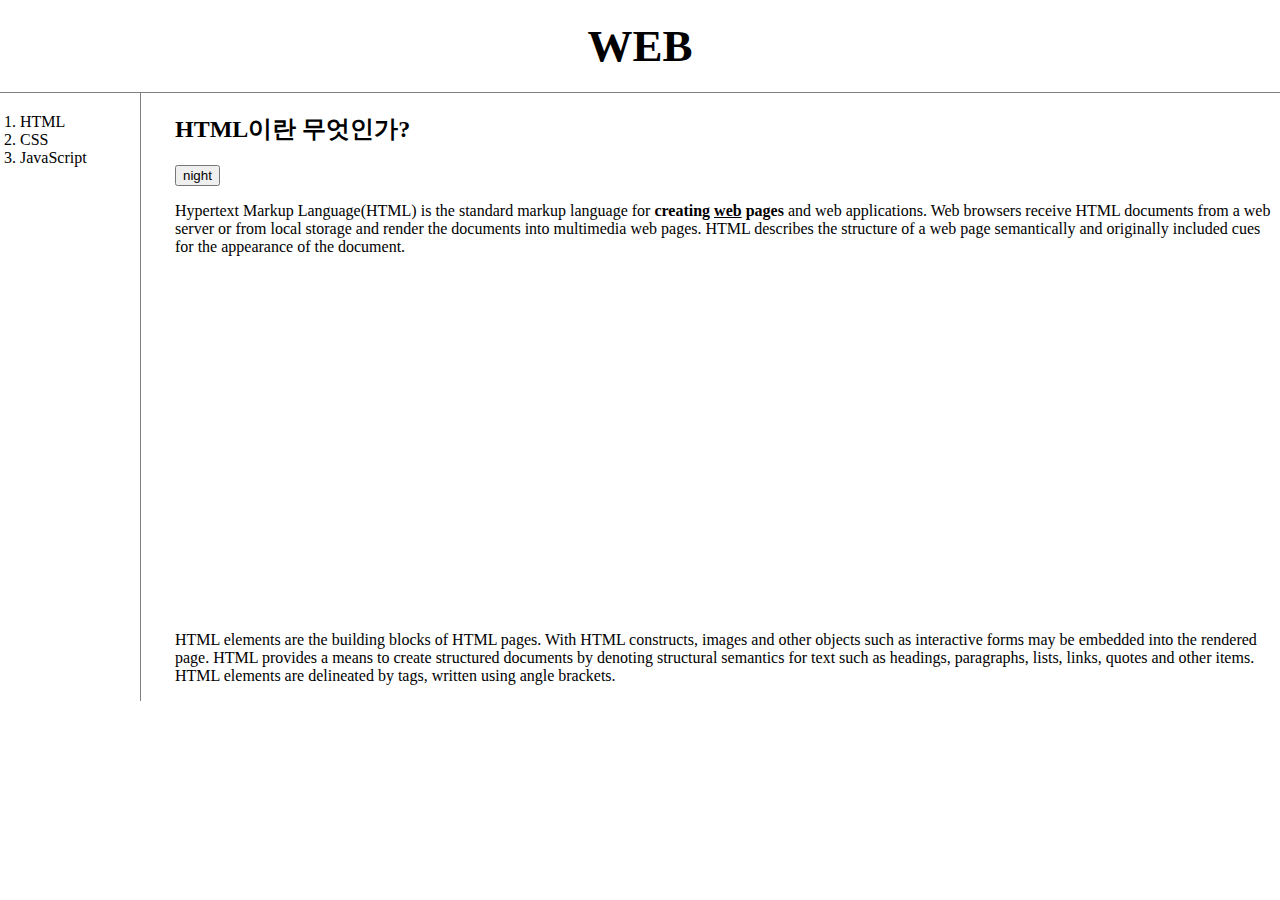
<file: index.html>
<!DOCTYPE html>
<html>

<head>
    <!-- Google tag (gtag.js) -->
    <script async src="https://www.googletagmanager.com/gtag/js?id=G-PE6R5QSKCH"></script>
    <script>
        window.dataLayer = window.dataLayer || [];
        function gtag() { dataLayer.push(arguments); }
        gtag('js', new Date());
        gtag('config', 'G-PE6R5QSKCH');
    </script>
    <title>WEB1 - HTML </title>
    <meta charset="utf-8">
    <link rel="stylesheet" href="style.css" />
    <script src="https://ajax.aspnetcdn.com/ajax/jQuery/jquery-3.6.0.js"></script>
    <script src="colors.js"></script>
</head>

<body>
    <h1><a href="index.html">WEB</a></h1>
    <div id="grid">
        <ol>
            <li><a href="1.html">HTML</a></li>
            <li><a href="2.html">CSS</a></li>
            <li><a href="3.html">JavaScript</a></li>
        </ol>
        <div id="article">
            <h2>HTML이란 무엇인가?</h2>
            <input type="button" value="night" onclick="nightDayHandler(this);">
            <p><a href="https://www.w3.org/TR/2011/WD-html5-20110405/" title="HTML5 
specification">Hypertext Markup Language(HTML)</a> is the standard markup language for
                <strong>creating <u>web</u> pages</strong> and web applications.
                Web browsers receive HTML documents from a web server or from local storage and render the
                documents into multimedia web pages. HTML describes the structure of a web page semantically
                and originally included cues for the appearance of the document.
            </p>
            <iframe width="560" height="315" src="https://www.youtube.com/embed/obkZl2mYnpI"
                title="YouTube video player" frameborder="0"
                allow="accelerometer; autoplay; clipboard-write; encrypted-media; gyroscope; picture-in-picture"
                allowfullscreen></iframe>
            <p style="margin-top: 40px;">
                HTML elements are the building blocks of HTML pages. With HTML constructs, images and other
                objects such as interactive forms may be embedded into the rendered page. HTML provides a means
                to create structured documents by denoting structural semantics for text such as headings,
                paragraphs, lists, links, quotes and other items. HTML elements are delineated by tags, written using
                angle brackets.
            </p>
        </div>
    </div>
    <!--Start of Tawk.to Script-->
    <script type="text/javascript">
        var Tawk_API = Tawk_API || {}, Tawk_LoadStart = new Date();
        (function () {
            var s1 = document.createElement("script"), s0 = document.getElementsByTagName("script")[0];
            s1.async = true;
            s1.src = 'https://embed.tawk.to/6333aa9c37898912e96baa54/1ge0t4sup';
            s1.charset = 'UTF-8';
            s1.setAttribute('crossorigin', '*');
            s0.parentNode.insertBefore(s1, s0);
        })();
    </script>
    <!--End of Tawk.to Script-->
    <div id="disqus_thread"></div>
    <script>
        /**
        *  RECOMMENDED CONFIGURATION VARIABLES: EDIT AND UNCOMMENT THE SECTION BELOW TO INSERT DYNAMIC VALUES FROM YOUR PLATFORM OR CMS.
        *  LEARN WHY DEFINING THESE VARIABLES IS IMPORTANT: https://disqus.com/admin/universalcode/#configuration-variables    */
        /*
        var disqus_config = function () {
        this.page.url = PAGE_URL;  // Replace PAGE_URL with your page's canonical URL variable
        this.page.identifier = PAGE_IDENTIFIER; // Replace PAGE_IDENTIFIER with your page's unique identifier variable
        };
        */
        (function () { // DON'T EDIT BELOW THIS LINE
            var d = document, s = d.createElement('script');
            s.src = 'https://happy123-ga.disqus.com/embed.js';
            s.setAttribute('data-timestamp', +new Date());
            (d.head || d.body).appendChild(s);
        })();
    </script>
    <noscript>Please enable JavaScript to view the <a href="https://disqus.com/?ref_noscript">comments powered by
            Disqus.</a></noscript>
</body>
</html>
</file>
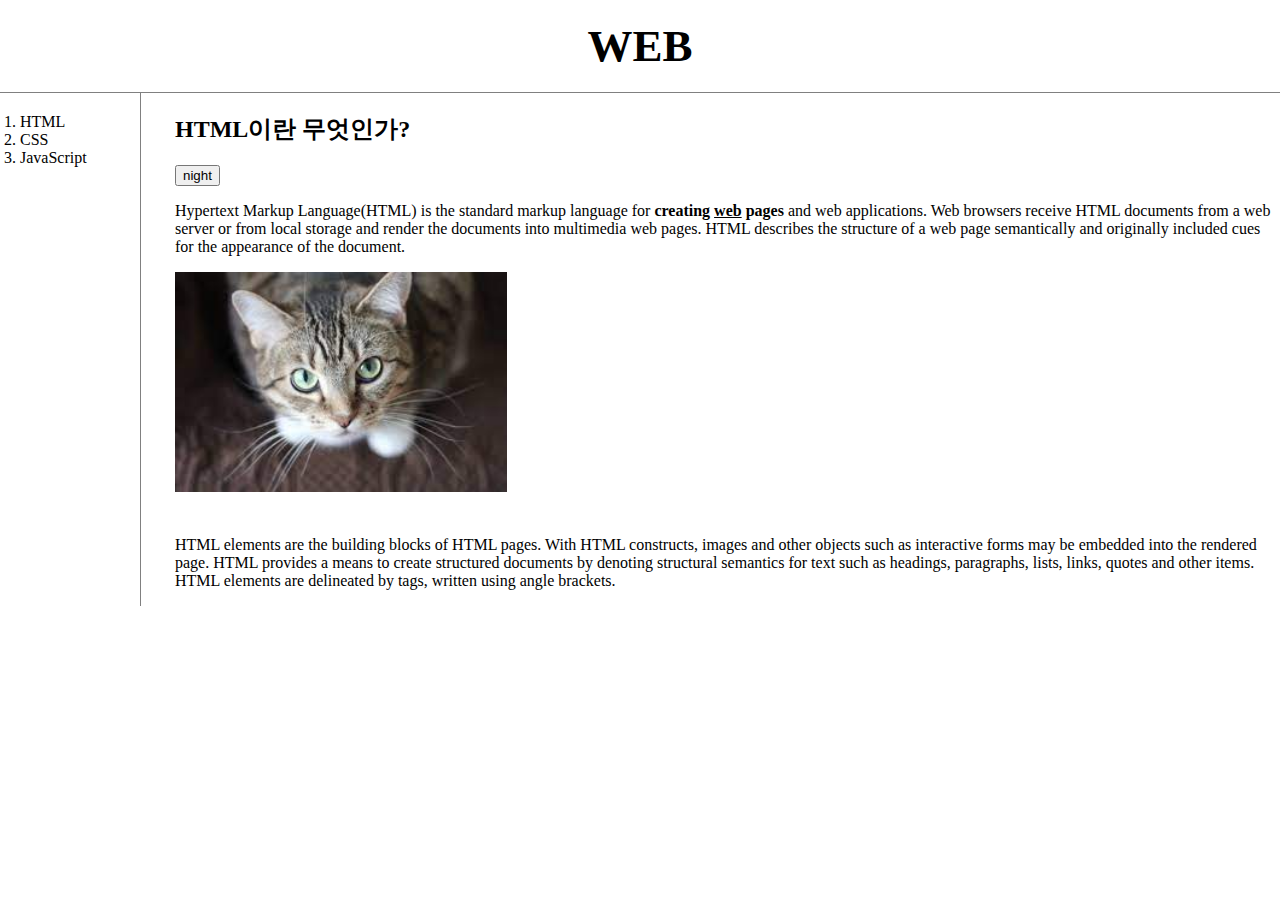
<file: 1.html>
<!DOCTYPE html>
<html>

<head>
    <!-- Google tag (gtag.js) -->
    <script async src="https://www.googletagmanager.com/gtag/js?id=G-PE6R5QSKCH"></script>
    <script>
        window.dataLayer = window.dataLayer || [];
        function gtag() { dataLayer.push(arguments); }
        gtag('js', new Date());
        gtag('config', 'G-PE6R5QSKCH');
    </script>
    <title>WEB1 - HTML </title>
    <meta charset="utf-8">
    <link rel="stylesheet" href="style.css" />
    <script src="https://ajax.aspnetcdn.com/ajax/jQuery/jquery-3.6.0.js"></script>
    <script src="colors.js"></script>
</head>

<body>
    <h1><a href="index.html">WEB</a></h1>
    <div id="grid">
        <ol>
            <li><a href="1.html">HTML</a></li>
            <li><a href="2.html">CSS</a></li>
            <li><a href="3.html">JavaScript</a></li>
        </ol>
        <div id="article">
            <h2>HTML이란 무엇인가?</h2>
            <input type="button" value="night" onclick="nightDayHandler(this);">
            <p><a href="https://www.w3.org/TR/2011/WD-html5-20110405/" title="HTML5 specification">Hypertext Markup
                    Language(HTML)</a> is the standard markup language for <strong>creating <u>web</u> pages</strong>
                and web
                applications.
                Web browsers receive HTML documents from a web server or from local storage and render the documents
                into
                multimedia web pages. HTML describes the structure of a web page semantically and originally included
                cues for the
                appearance of the document.</p>
            <img src="image.jpg" width="30%">
            <p style="margin-top: 40px;">
                HTML elements are the building blocks of HTML pages. With HTML constructs, images and other objects such
                as
                interactive forms may be embedded into the rendered page. HTML provides a means to create structured
                documents by
                denoting structural semantics for text such as headings, paragraphs, lists, links, quotes and other
                items. HTML elements are
                delineated by tags, written using angle brackets.
            </p>
        </div>
    </div>
    <!--Start of Tawk.to Script-->
    <script type="text/javascript">
        var Tawk_API = Tawk_API || {}, Tawk_LoadStart = new Date();
        (function () {
            var s1 = document.createElement("script"), s0 = document.getElementsByTagName("script")[0];
            s1.async = true;
            s1.src = 'https://embed.tawk.to/6333aa9c37898912e96baa54/1ge0t4sup';
            s1.charset = 'UTF-8';
            s1.setAttribute('crossorigin', '*');
            s0.parentNode.insertBefore(s1, s0);
        })();
    </script>
    <!--End of Tawk.to Script-->
    <div id="disqus_thread"></div>
    <script>
        /**
        *  RECOMMENDED CONFIGURATION VARIABLES: EDIT AND UNCOMMENT THE SECTION BELOW TO INSERT DYNAMIC VALUES FROM YOUR PLATFORM OR CMS.
        *  LEARN WHY DEFINING THESE VARIABLES IS IMPORTANT: https://disqus.com/admin/universalcode/#configuration-variables    */
        /*
        var disqus_config = function () {
        this.page.url = PAGE_URL;  // Replace PAGE_URL with your page's canonical URL variable
        this.page.identifier = PAGE_IDENTIFIER; // Replace PAGE_IDENTIFIER with your page's unique identifier variable
        };
        */
        (function () { // DON'T EDIT BELOW THIS LINE
            var d = document, s = d.createElement('script');
            s.src = 'https://happy123-ga.disqus.com/embed.js';
            s.setAttribute('data-timestamp', +new Date());
            (d.head || d.body).appendChild(s);
        })();
    </script>
    <noscript>Please enable JavaScript to view the <a href="https://disqus.com/?ref_noscript">comments powered by
            Disqus.</a></noscript>

</body>
<script id="dsq-count-scr" src="//happy123-ga.disqus.com/count.js" async></script>

</html>
</file>
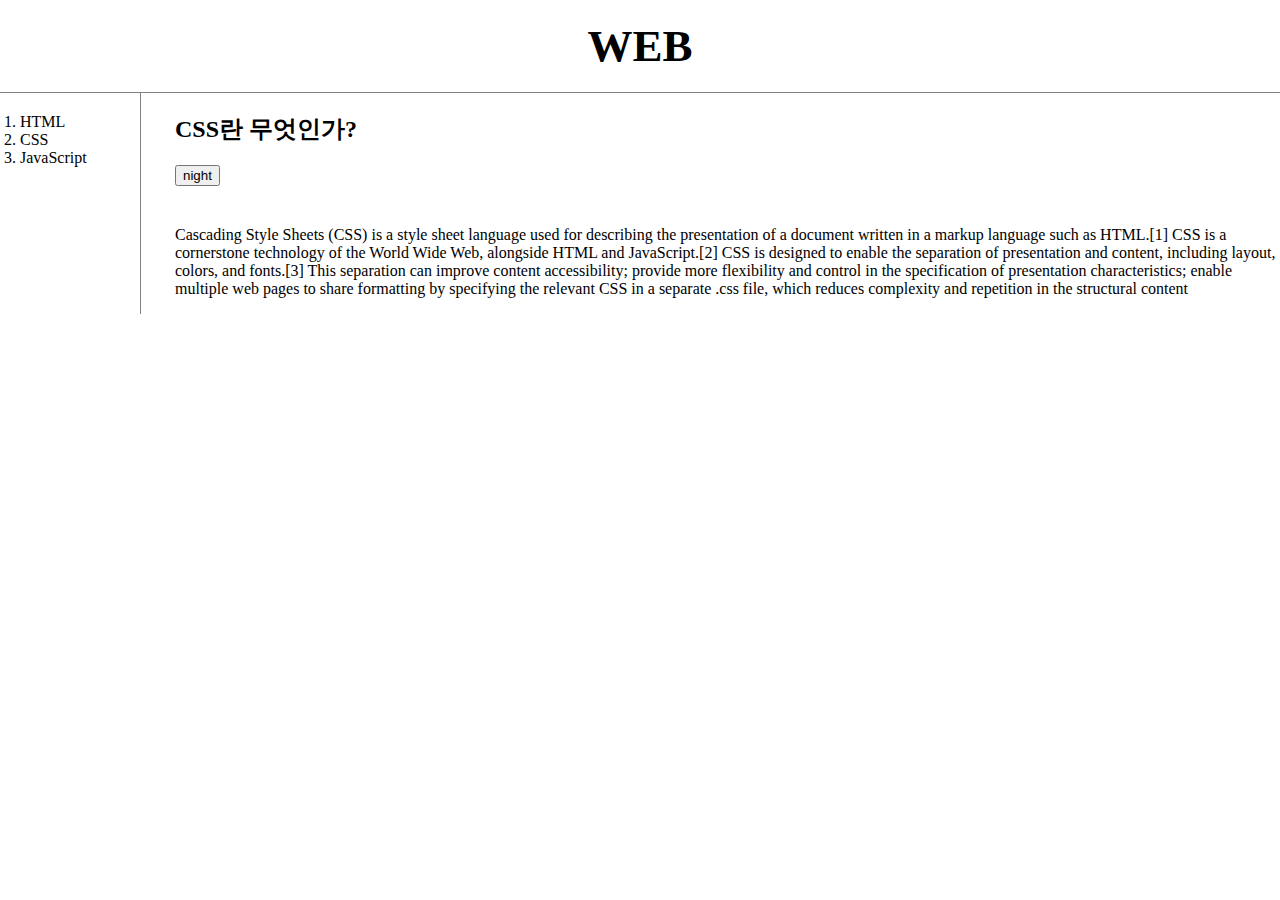
<file: 2.html>
<!DOCTYPE html>
<html>

<head>
    <!-- Google tag (gtag.js) -->
    <script async src="https://www.googletagmanager.com/gtag/js?id=G-PE6R5QSKCH"></script>
    <script>
        window.dataLayer = window.dataLayer || [];
        function gtag() { dataLayer.push(arguments); }
        gtag('js', new Date());
        gtag('config', 'G-PE6R5QSKCH');
    </script>
    <title>WEB1 - CSS </title>
    <meta charset="utf-8">
    <link rel="stylesheet" href="style.css" />
    <script src="https://ajax.aspnetcdn.com/ajax/jQuery/jquery-3.6.0.js"></script>
    <script src="colors.js"></script>
</head>

<body>
    <h1><a href="index.html">WEB</a></h1>
    <div id="grid">
        <ol>
            <li><a href="1.html">HTML</a></li>
            <li><a href="2.html">CSS</a></li>
            <li><a href="3.html">JavaScript</a></li>
        </ol>
        <div id="article">
            <h2>CSS란 무엇인가?</h2>
            <input type="button" value="night" onclick="nightDayHandler(this);">
            <p style="margin-top: 40px;">
                Cascading Style Sheets (CSS) is a style sheet language used for describing the presentation
                of a document written in a markup language such as HTML.[1] CSS is a cornerstone technology
                of the World Wide Web, alongside HTML and JavaScript.[2]
                CSS is designed to enable the separation of presentation and content, including layout,
                colors, and fonts.[3] This separation can improve content accessibility; provide more flexibility
                and control in the specification of presentation characteristics; enable multiple web pages to
                share formatting by specifying the relevant CSS in a separate .css file, which reduces complexity
                and repetition in the structural content
            </p>
        </div>
    </div>
    <!--Start of Tawk.to Script-->
    <script type="text/javascript">
        var Tawk_API = Tawk_API || {}, Tawk_LoadStart = new Date();
        (function () {
            var s1 = document.createElement("script"), s0 = document.getElementsByTagName("script")[0];
            s1.async = true;
            s1.src = 'https://embed.tawk.to/6333aa9c37898912e96baa54/1ge0t4sup';
            s1.charset = 'UTF-8';
            s1.setAttribute('crossorigin', '*');
            s0.parentNode.insertBefore(s1, s0);
        })();
    </script>
    <!--End of Tawk.to Script-->
    <div id="disqus_thread"></div>
    <script>
        /**
        *  RECOMMENDED CONFIGURATION VARIABLES: EDIT AND UNCOMMENT THE SECTION BELOW TO INSERT DYNAMIC VALUES FROM YOUR PLATFORM OR CMS.
        *  LEARN WHY DEFINING THESE VARIABLES IS IMPORTANT: https://disqus.com/admin/universalcode/#configuration-variables    */
        /*
        var disqus_config = function () {
        this.page.url = PAGE_URL;  // Replace PAGE_URL with your page's canonical URL variable
        this.page.identifier = PAGE_IDENTIFIER; // Replace PAGE_IDENTIFIER with your page's unique identifier variable
        };
        */
        (function () { // DON'T EDIT BELOW THIS LINE
            var d = document, s = d.createElement('script');
            s.src = 'https://happy123-ga.disqus.com/embed.js';
            s.setAttribute('data-timestamp', +new Date());
            (d.head || d.body).appendChild(s);
        })();
    </script>
    <noscript>Please enable JavaScript to view the <a href="https://disqus.com/?ref_noscript">comments powered by
            Disqus.</a></noscript>
</body>
<script id="dsq-count-scr" src="//happy123-ga.disqus.com/count.js" async></script>

</html>
</file>
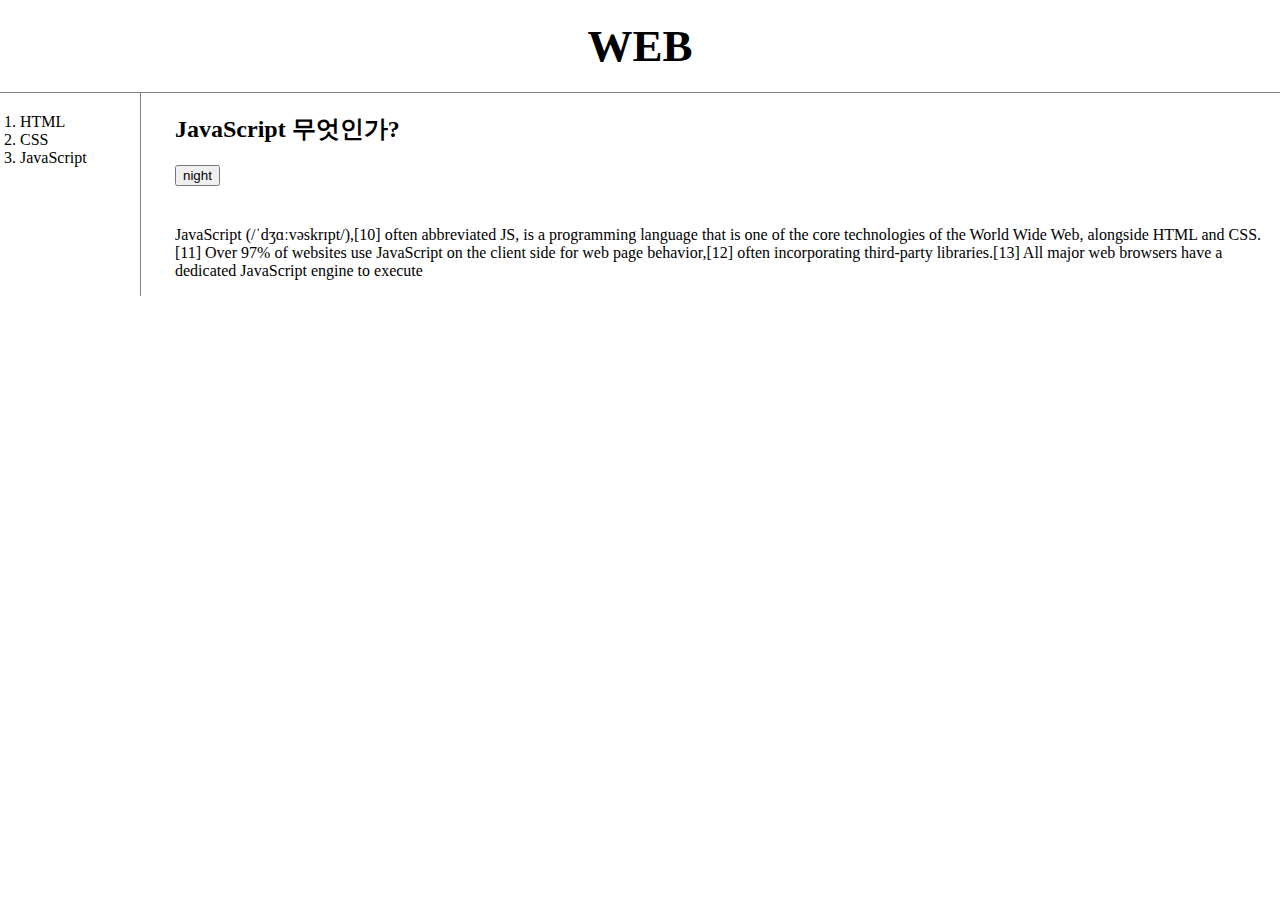
<file: 3.html>
<!DOCTYPE html>
<html>

<head>
    <!-- Google tag (gtag.js) -->
    <script async src="https://www.googletagmanager.com/gtag/js?id=G-PE6R5QSKCH"></script>
    <script>
        window.dataLayer = window.dataLayer || [];
        function gtag() { dataLayer.push(arguments); }
        gtag('js', new Date());
        gtag('config', 'G-PE6R5QSKCH');
    </script>
    <title>WEB1 - JavaScript </title>
    <meta charset="utf-8">
    <link rel="stylesheet" href="style.css" />
    <script src="https://ajax.aspnetcdn.com/ajax/jQuery/jquery-3.6.0.js"></script>
    <script src="colors.js"></script>
</head>

<body>
    <h1><a href="index.html">WEB</a></h1>
    <div id="grid">
        <ol>
            <li><a href="1.html">HTML</a></li>
            <li><a href="2.html">CSS</a></li>
            <li><a href="3.html">JavaScript</a></li>
        </ol>
        <div id="article">
            <h2>JavaScript 무엇인가?</h2>
            <input type="button" value="night" onclick="nightDayHandler(this);">
            <p style="margin-top: 40px;">
                JavaScript (/ˈdʒɑːvəskrɪpt/),[10] often abbreviated JS, is a programming language that is one of
                the core technologies of the World Wide Web, alongside HTML and CSS.[11] Over 97% of websites
                use JavaScript on the client side for web page behavior,[12] often incorporating third-party
                libraries.[13] All major web browsers have a dedicated JavaScript engine to execute
            </p>
        </div>
    </div>
    <!--Start of Tawk.to Script-->
    <script type="text/javascript">
        var Tawk_API = Tawk_API || {}, Tawk_LoadStart = new Date();
        (function () {
            var s1 = document.createElement("script"), s0 = document.getElementsByTagName("script")[0];
            s1.async = true;
            s1.src = 'https://embed.tawk.to/6333aa9c37898912e96baa54/1ge0t4sup';
            s1.charset = 'UTF-8';
            s1.setAttribute('crossorigin', '*');
            s0.parentNode.insertBefore(s1, s0);
        })();
    </script>
    <!--End of Tawk.to Script-->
    <div id="disqus_thread"></div>
    <script>
        /**
        *  RECOMMENDED CONFIGURATION VARIABLES: EDIT AND UNCOMMENT THE SECTION BELOW TO INSERT DYNAMIC VALUES FROM YOUR PLATFORM OR CMS.
        *  LEARN WHY DEFINING THESE VARIABLES IS IMPORTANT: https://disqus.com/admin/universalcode/#configuration-variables    */
        /*
        var disqus_config = function () {
        this.page.url = PAGE_URL;  // Replace PAGE_URL with your page's canonical URL variable
        this.page.identifier = PAGE_IDENTIFIER; // Replace PAGE_IDENTIFIER with your page's unique identifier variable
        };
        */
        (function () { // DON'T EDIT BELOW THIS LINE
            var d = document, s = d.createElement('script');
            s.src = 'https://happy123-ga.disqus.com/embed.js';
            s.setAttribute('data-timestamp', +new Date());
            (d.head || d.body).appendChild(s);
        })();
    </script>
    <noscript>Please enable JavaScript to view the <a href="https://disqus.com/?ref_noscript">comments powered by
            Disqus.</a></noscript>
</body>
<script id="dsq-count-scr" src="//happy123-ga.disqus.com/count.js" async></script>

</html>
</file>
<file: style.css>
#grid {
        display: grid;
        grid-template-columns: 150px 1fr;
    }
    a {
        color:black;
        text-decoration-line: none;
    }
    h1 {
        font-size: 45px;
        text-align: center;
        border-bottom: 1px solid gray;
        margin: 0;
        padding: 20px;
    }
    #grid ol {
        border-right: 1px solid gray;
        width: 100px;
        margin: 0;
        padding: 20px;
    }
    body {
        margin: 0;
    }
    #article {
        padding-left: 25px;
    }
    @media(max-width :800px){
        #grid {
            display: block;
        }
        #grid ol {
            border-right: none;
        }
        h1 {
            border-bottom: none;
        }
    }
</file>
